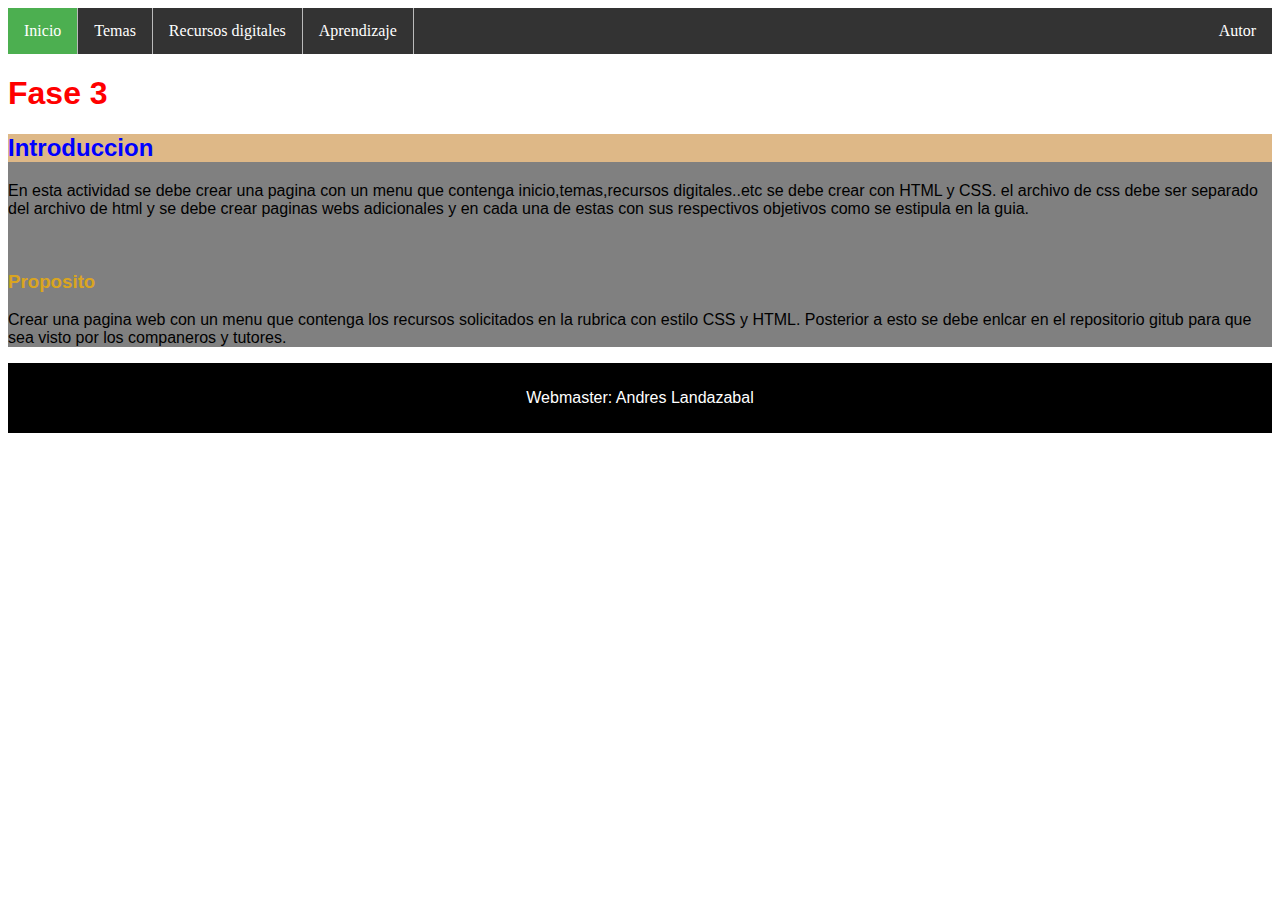
<file: index.html>
<!DOCTYPE html>
<html lang="en">
<head>
    <meta charset="UTF-8">
    <meta http-equiv="X-UA-Compatible" content="IE=edge">
    <meta name="viewport" content="width=device-width, initial-scale=1.0">
    <link  rel="stylesheet" href="cs.css">
    <title>Fase 3</title>
</head>
<ul>
    <li><a class="active" href="index.html">Inicio</a></li>
    <li><a href="Temas.html">Temas</a></li>
    <li><a href="Recursos.html">Recursos digitales</a></li>
    <li><a href="#contact">Aprendizaje</a></li>
    <li style="float:right"><a href="Autor.html">Autor</a></li>
  </ul>
<body>
    
    <h1>Fase 3</h1>
    
    <article>
        <h2>Introduccion</h2>
        <p>En esta actividad se debe crear una pagina con un menu que contenga inicio,temas,recursos digitales..etc se debe crear con HTML y CSS.
            el archivo de css debe ser separado del archivo de html y se debe crear paginas webs adicionales y en cada una de estas
            con sus respectivos objetivos como se estipula en la guia.
        </p>
        <br>
        <h3>Proposito</h3>
        <p>
        Crear una pagina web con un menu que contenga los recursos solicitados en la rubrica con estilo CSS y HTML. Posterior a esto se debe enlcar en el repositorio gitub para que sea visto por los companeros y tutores.
        </p>
    </article>
    
</body>
<div class="footer">
    <p>Webmaster: Andres Landazabal</p>
  </div>
</html>
</file>
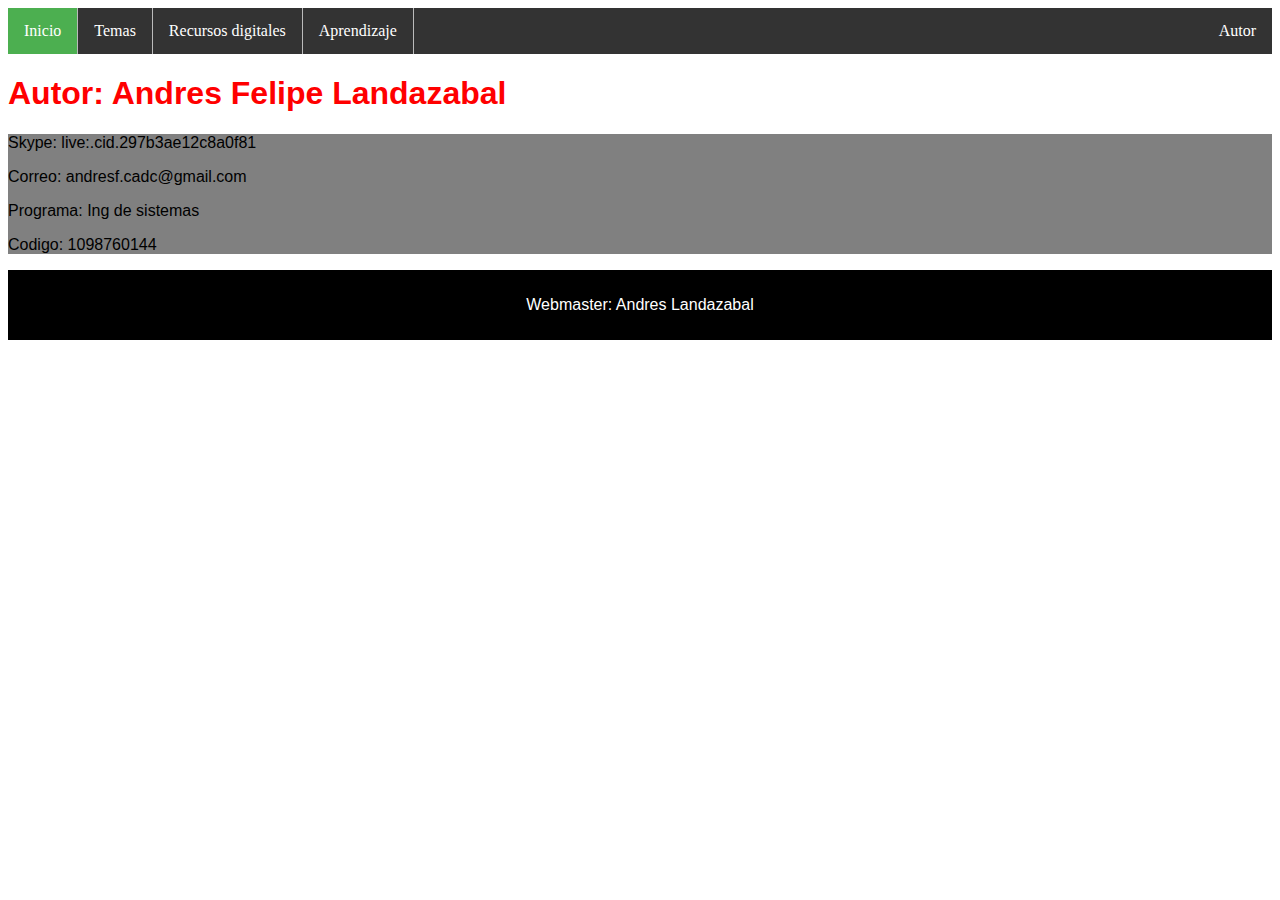
<file: Autor.html>
<!DOCTYPE html>
<html lang="en">
<head>
    <meta charset="UTF-8">
    <meta http-equiv="X-UA-Compatible" content="IE=edge">
    <meta name="viewport" content="width=device-width, initial-scale=1.0">
    <link rel="stylesheet" href="cs.css">
    <title>Autor</title>
</head>
<ul>
    <li><a class="active" href="index.html">Inicio</a></li>
    <li><a href="Temas.html">Temas</a></li>
    <li><a href="Recursos.html">Recursos digitales</a></li>
    <li><a href="#contact">Aprendizaje</a></li>
    <li style="float:right"><a href="Autor.html">Autor</a></li>
  </ul>
<body>
    <h1>Autor: Andres Felipe Landazabal</h1>
    <article>
<p>Skype: live:.cid.297b3ae12c8a0f81</p>
<p>Correo: andresf.cadc@gmail.com</p>
<p>Programa: Ing de sistemas</p>
<p>Codigo: 1098760144</p>
    </article>
    
</body>
<div class="footer">
    <p>Webmaster: Andres Landazabal</p>
  </div>
</html>
</file>
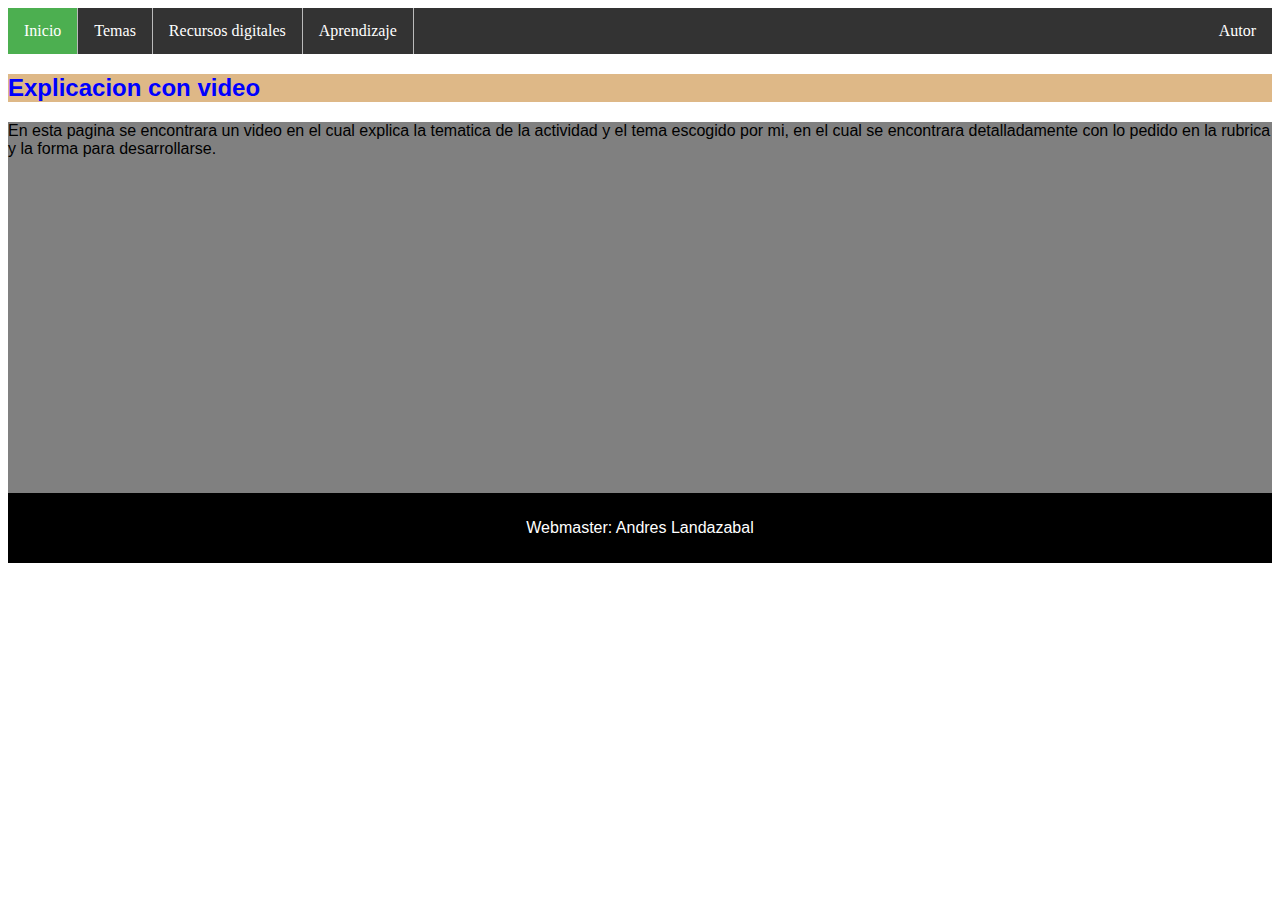
<file: Recursos.html>
<!DOCTYPE html>
<html lang="en">
<head>
    <meta charset="UTF-8">
    <meta http-equiv="X-UA-Compatible" content="IE=edge">
    <meta name="viewport" content="width=device-width, initial-scale=1.0">
    <link rel="stylesheet" href="cs.css">
    <title>Document</title>
</head>
<ul>
    <li><a class="active" href="index.html">Inicio</a></li>
    <li><a href="Temas.html">Temas</a></li>
    <li><a href="Recursos.html">Recursos digitales</a></li>
    <li><a href="#contact">Aprendizaje</a></li>
    <li style="float:right"><a href="Autor.html">Autor</a></li>
  </ul>
<body>
    <h2>Explicacion con video</h2>
    <article>
<p>En esta pagina se encontrara un video en el cual explica la tematica de la actividad y el tema escogido por mi, en el cual se encontrara detalladamente con lo pedido en la rubrica y la forma para desarrollarse.</p>

<iframe width="560" height="315" src="https://www.youtube.com/embed/uWTSYB5AY9A" title="YouTube video player" frameborder="0" allow="accelerometer; autoplay; clipboard-write; encrypted-media; gyroscope; picture-in-picture" allowfullscreen></iframe>

    </article>
</body>
<div class="footer">
    <p>Webmaster: Andres Landazabal</p>
  </div>
</html>
</file>
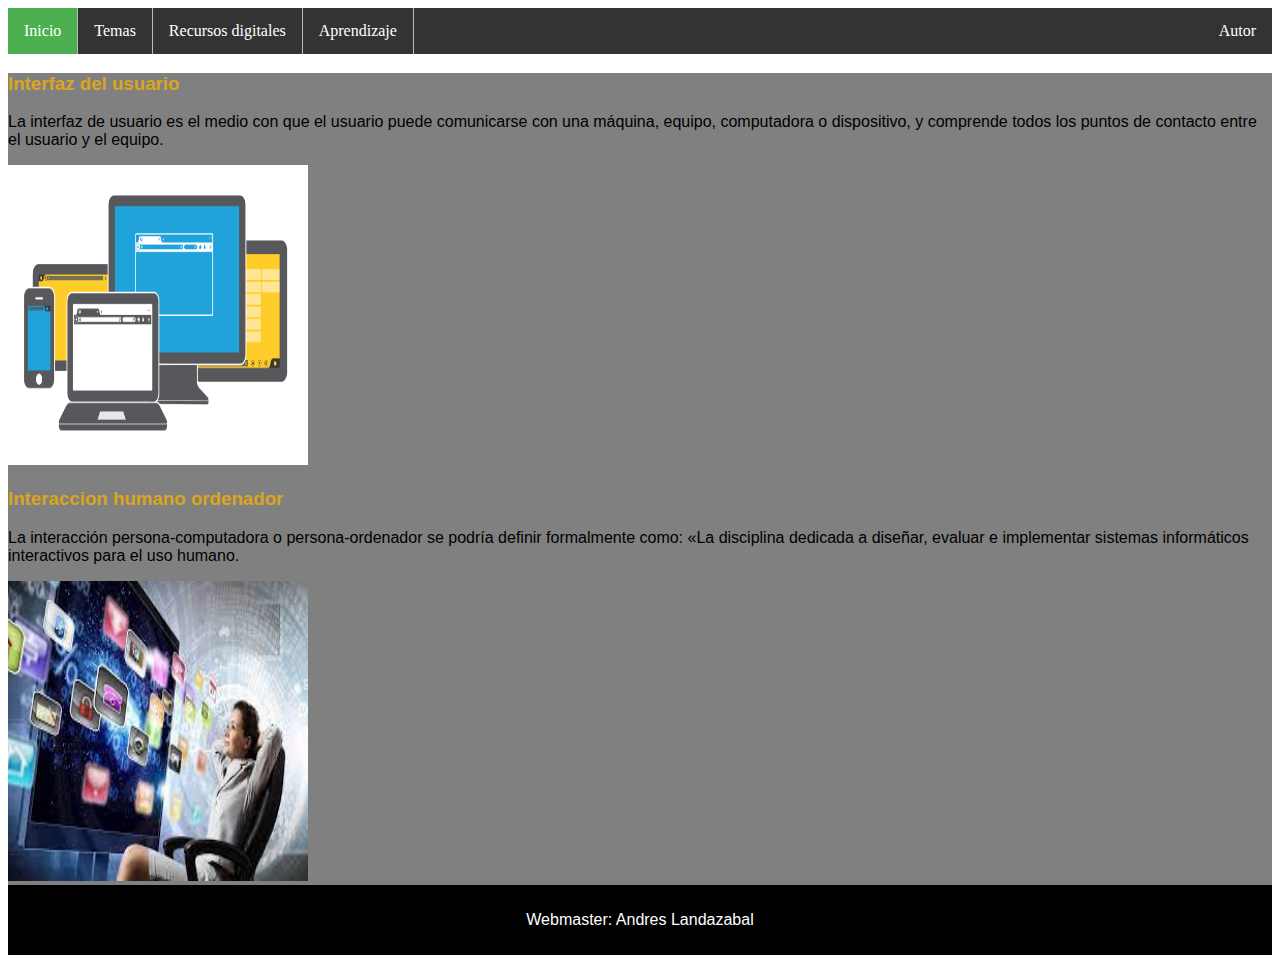
<file: Temas.html>
<!DOCTYPE html>
<html lang="en">
<head>
    <meta charset="UTF-8">
    <meta http-equiv="X-UA-Compatible" content="IE=edge">
    <meta name="viewport" content="width=device-width, initial-scale=1.0">
    <link rel="stylesheet" href="cs.css">
    <title>Document</title>
</head>
<ul>
    <li><a class="active" href="index.html">Inicio</a></li>
    <li><a href="Temas.html">Temas</a></li>
    <li><a href="Recursos.html">Recursos digitales</a></li>
    <li><a href="#contact">Aprendizaje</a></li>
    <li style="float:right"><a href="Autor.html">Autor</a></li>
  </ul>
<body>
    <article>
    <h3>Interfaz del usuario</h3>
        <p>La interfaz de usuario es el medio con que el usuario puede comunicarse con una máquina, equipo, computadora o dispositivo,
             y comprende todos los puntos de contacto entre el usuario y el equipo.</p>
             <img src="Img/interface-usuario.png" alt="interfaz" width="300" height="300">
             <br>
             <h3>Interaccion humano ordenador</h3>
             <p>La interacción persona-computadora o persona-ordenador se podría definir formalmente como: «La disciplina dedicada a diseñar, evaluar
                  e implementar sistemas informáticos interactivos para el uso humano.</p>
                  <img src="Img/HumanoO.jfif" alt="HumanoOrdenador" width="300" height="300">
                </article>
</body>
<div class="footer">
    <p>Webmaster: Andres Landazabal</p>
  </div>
</html>
</file>
<file: cs.css>
h1{
    font-family: Arial, Helvetica, sans-serif;
    color:red;
}

h2{
    font-family: Arial, Helvetica, sans-serif;
    color: blue;
    background-color: burlywood;
}
h3{

font-family: Arial, Helvetica, sans-serif;
color:goldenrod;
}

article{
    background-color: grey;
    font-family: Arial, Helvetica, sans-serif;
}

ul {
    list-style-type: none;
    margin: 0;
    padding: 0;
    overflow: hidden;
    background-color: #333;
  }
  
  li {
    float: left;
    border-right:1px solid #bbb;
  }
  
  li:last-child {
    border-right: none;
  }
  
  li a {
    display: block;
    color: white;
    text-align: center;
    padding: 14px 16px;
    text-decoration: none;
  }
  
  li a:hover:not(.active) {
    background-color: #111;
  }
  
  .active {
    background-color: #4CAF50;
  }
  .footer {
    background-color: black;
    padding: 10px;
    text-align: center;
    font-family: Arial, Helvetica, sans-serif;
    color:  white;
  }
</file>
